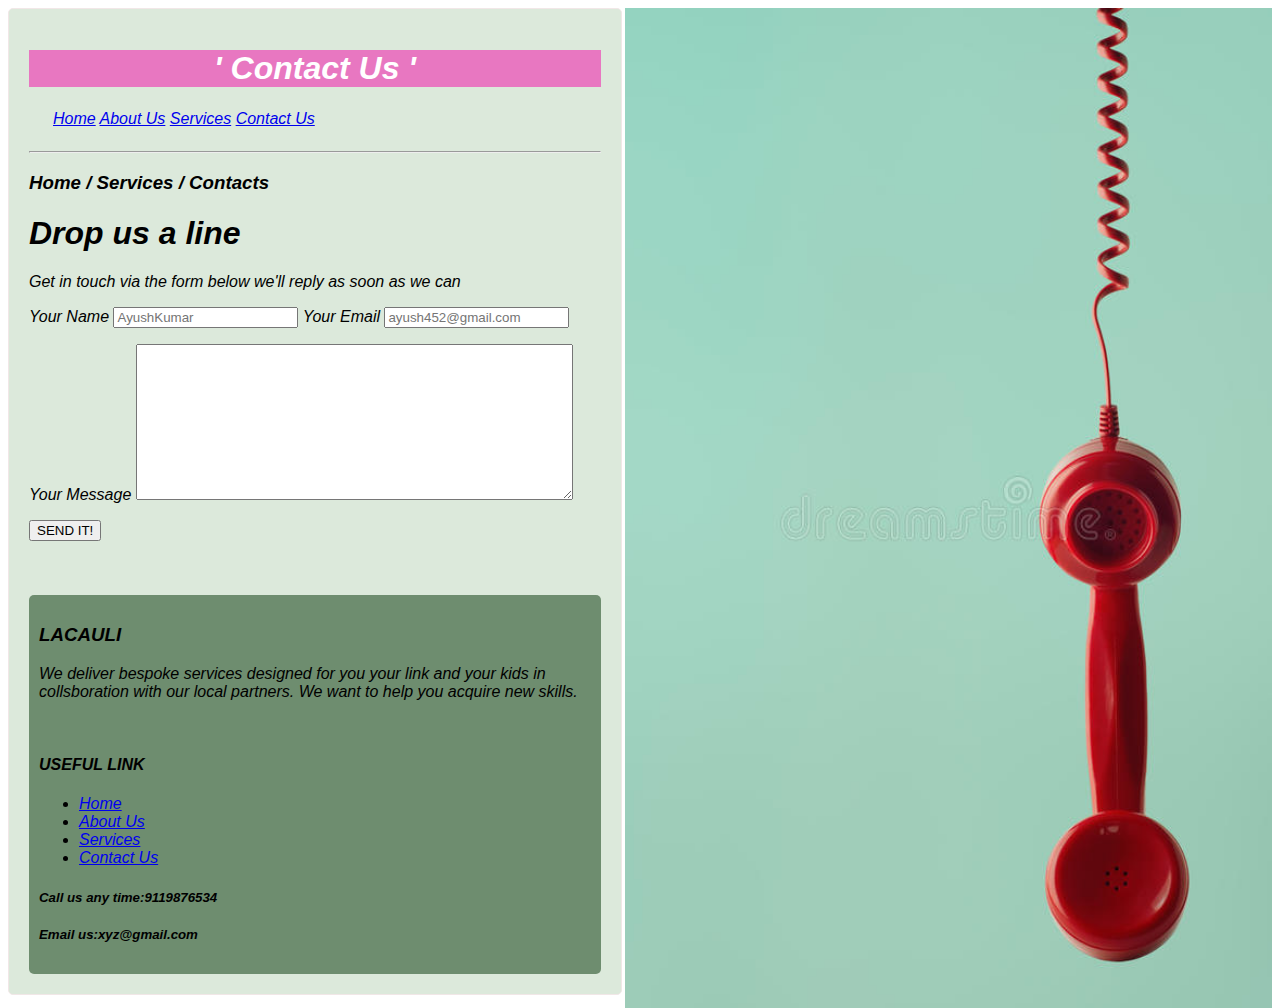
<file: index.html>
<!DOCTYPE html>
<html lang="en">
<head>
    <meta charset="UTF-8">
    <meta http-equiv="X-UA-Compatible" content="IE=edge">
    <meta name="viewport" content="width=device-width, initial-scale=1.0">
    <link rel="preconnect" href="https://fonts.googleapis.com">
    <title>contact</title>
    <link rel="stylesheet" href="sstyle.css">
</head>
<body>
    <img class="box" src="img/contact1.jpg" alt="" height="1000px" width="647">
    <div class="container">
        <form action="">
    <h1 class="heading"> &apos; Contact Us &apos;</h1>
    <nav>
         <a href="index.html" target="_blank">Home</a>
         <a href="page2.html"target="_blank">About Us</a>
         <a href="firstweb.html"target="_blank">Services</a>
         <a href="payment_form.html"target="_blank">Contact Us</a>  </nav>
    <hr>
    <h3> Home / Services / Contacts </h3>
    <h1>Drop us a line</h1>
    <p>Get in touch via the form below we'll reply as soon as we can</p>
   <P>Your Name <input type="text"; required placeholder=AyushKumar >
    Your Email <input type="email"; required placeholder=ayush452@gmail.com></P>
    <P>Your Message <textarea name="message" id="message" cols="52" rows="10"></textarea></P>
    <input type="submit", value="SEND IT!">
    
    <br>
    <br>
    <br>
    <br>

    <div class="background">
    <h3>LACAULI</h3>
    <p>We deliver bespoke services designed for you your link and your kids in collsboration with our local partners. We want to help you acquire new skills.</p>
    <br>
    <h4>USEFUL LINK</h4>
    <ul>
        <li> <a href="index.html" target="_blank">Home</a></li>
        <li> <a href="page2.html"target="_blank">About Us</a></li>
        <li> <a href="firstweb.html"target="_blank">Services</a></li>
        <li> <a href="payment_form.html"target="_blank">Contact Us</a></li>
        
    </ul>
    <h5>Call us any time:9119876534</h5>
    <h5>Email us:xyz@gmail.com</h5>
</form>
</div>
</div>



    
    




</body>
</html>
</file>
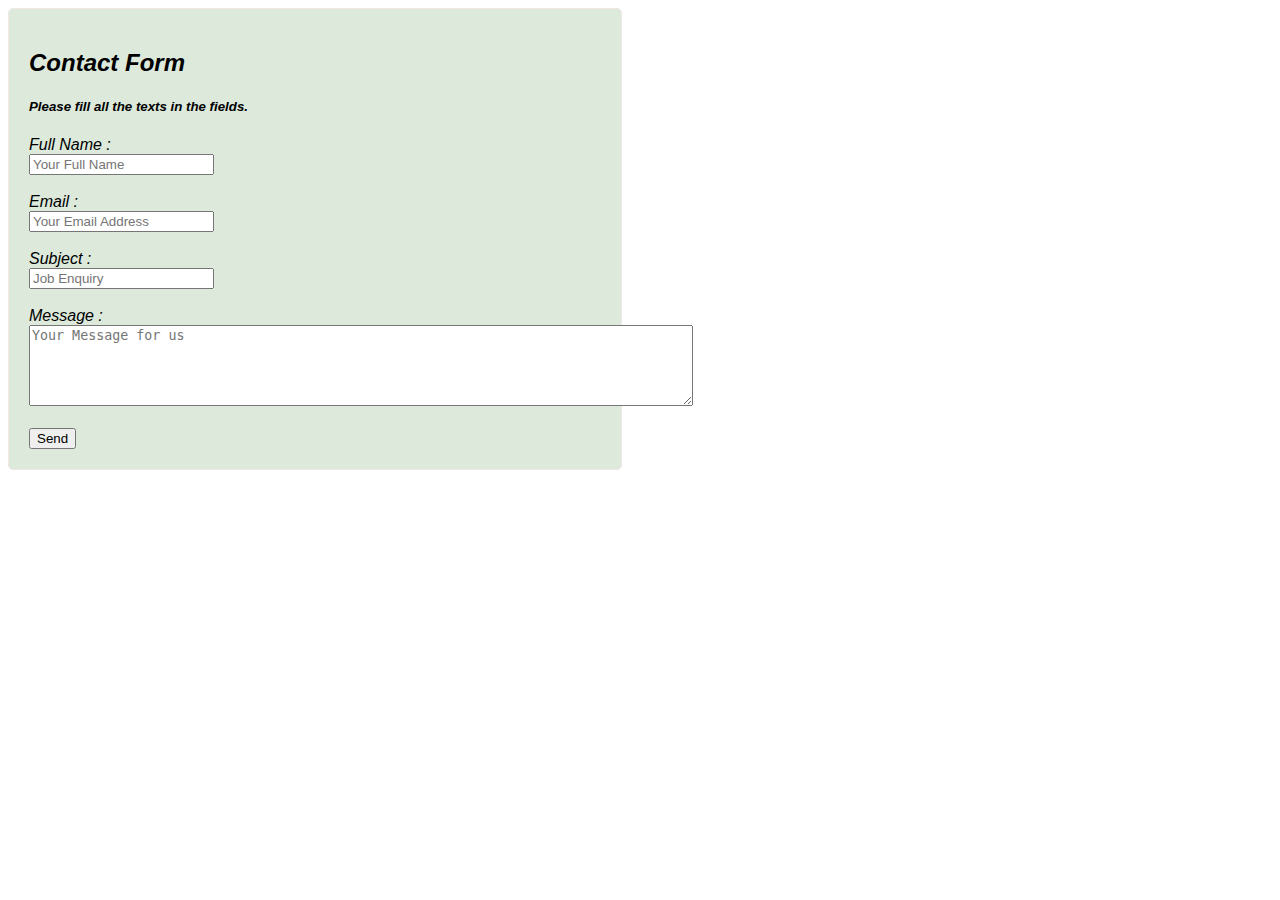
<file: copy.html>
<!DOCTYPE html>
<html lang="en">
<head>
    <meta charset="UTF-8">
    <meta http-equiv="X-UA-Compatible" content="IE=edge">
    <meta name="viewport" content="width=device-width, initial-scale=1.0">
    <title>Contact Form</title>
    <link rel="stylesheet" href="sstyle.css">
</head>
<body>
    <div class="container">
        <div class="upper_container">
            <h2 class="title">Contact Form</h2>
            <h5 class="sidekick">Please fill all the texts in the fields.</h5>
        </div>
        <div class="lower_container">
            <form action="">
                <!-- Full Name Section-->
                <label for="fullName">Full Name :</label>
                <br>
                <input type="text" name="" id="fullName" placeholder="Your Full Name" required>
                <br>
                <br>
                <!-- Email Section-->
                <label for="email">Email :</label> <br>
                <input type="email" name="" id="email" placeholder="Your Email Address" required>
                <br><br>
                <!-- Subject Section-->
                <label for="subject">Subject :</label> <br>
                <input type="text" name="" id="subject" placeholder="Job Enquiry" required>
                <br><br>
                <!-- Message Section -->
                <label for="message">Message :</label> <br>
                <textarea name="" id="" cols="80" rows="5" placeholder="Your Message for us"></textarea>
                <br><br>
                <!-- Submit Section -->
                <input type="submit" value="Send">
            </form>
        </div>
    </div>
</body>
</html>
</file>
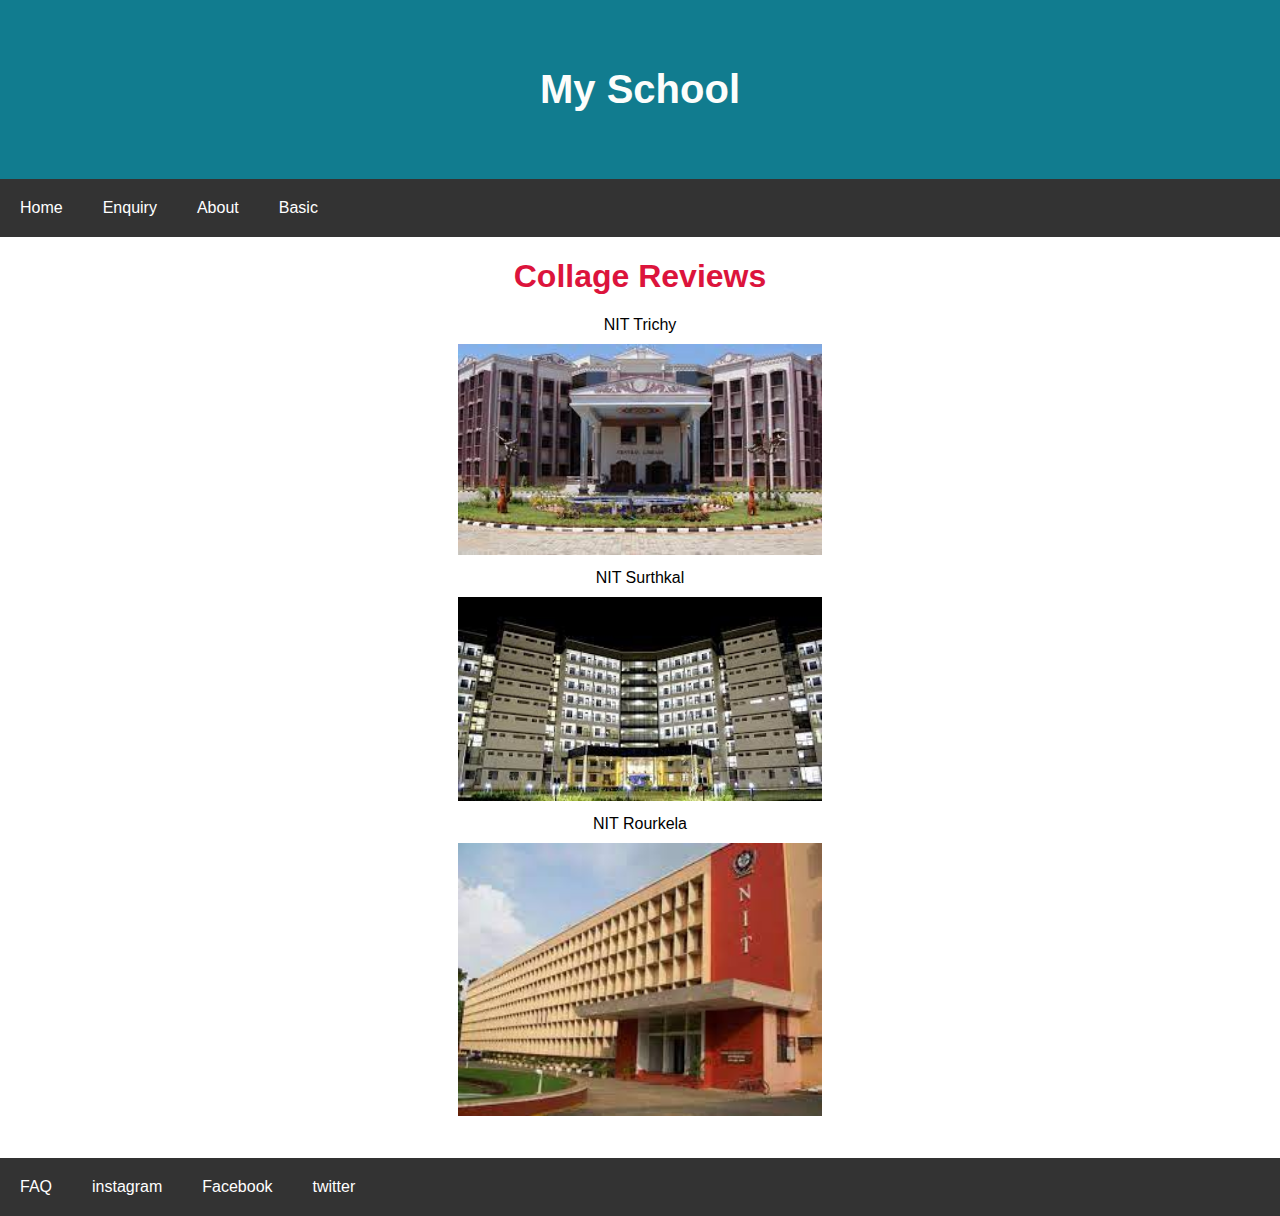
<file: firstweb.html>
<!DOCTYPE html>
<html lang="en">
<head>
    <meta charset="UTF-8">
    <meta http-equiv="X-UA-Compatible" content="IE=edge">
    <meta name="viewport" content="width=device-width, initial-scale=1.0">
    <title>my school |home</title>
    <link rel="stylesheet" href="style.css">
</head>
<body>
    <header>
        <h1 style="color: rgb(252, 253, 251);">
            My School
        </h1>
       
    </header>
    <nav>
        <a href="#">Home</a>
        <a href="#">Enquiry</a>
        <a href="#">About</a>
        <a href="index.html" target="_blank">Basic </a>
    </nav>
    <main>
        <section>
            <h1 style="color: crimson;">Collage Reviews</h1>
            
                <legend style=""> NIT Trichy</legend>
            <img src="img/trichy.jpg" alt="" width="30%">
        
        <legend>NIT Surthkal</legend>
            <img src="img/surth.jpg" alt="" width="30%">
        
        <legend>NIT Rourkela</legend>
            <img src="img/rourkela.jpg" alt="" width="30%">
            <br>
           
        </section>
    </main>
    <footer>
        <a href="#">FAQ</a>
        <a href="https://www.instagram.com/_ayush_verma_18/" target="_blank">instagram</a>
        <a href="https://www.facebook.com/ayushverma8900/"target="_blank">Facebook</a>
        <a href="https://twitter.com/Ayushverma8900"target="_blank">twitter</a>
    </footer>
</body>
</html>
</file>
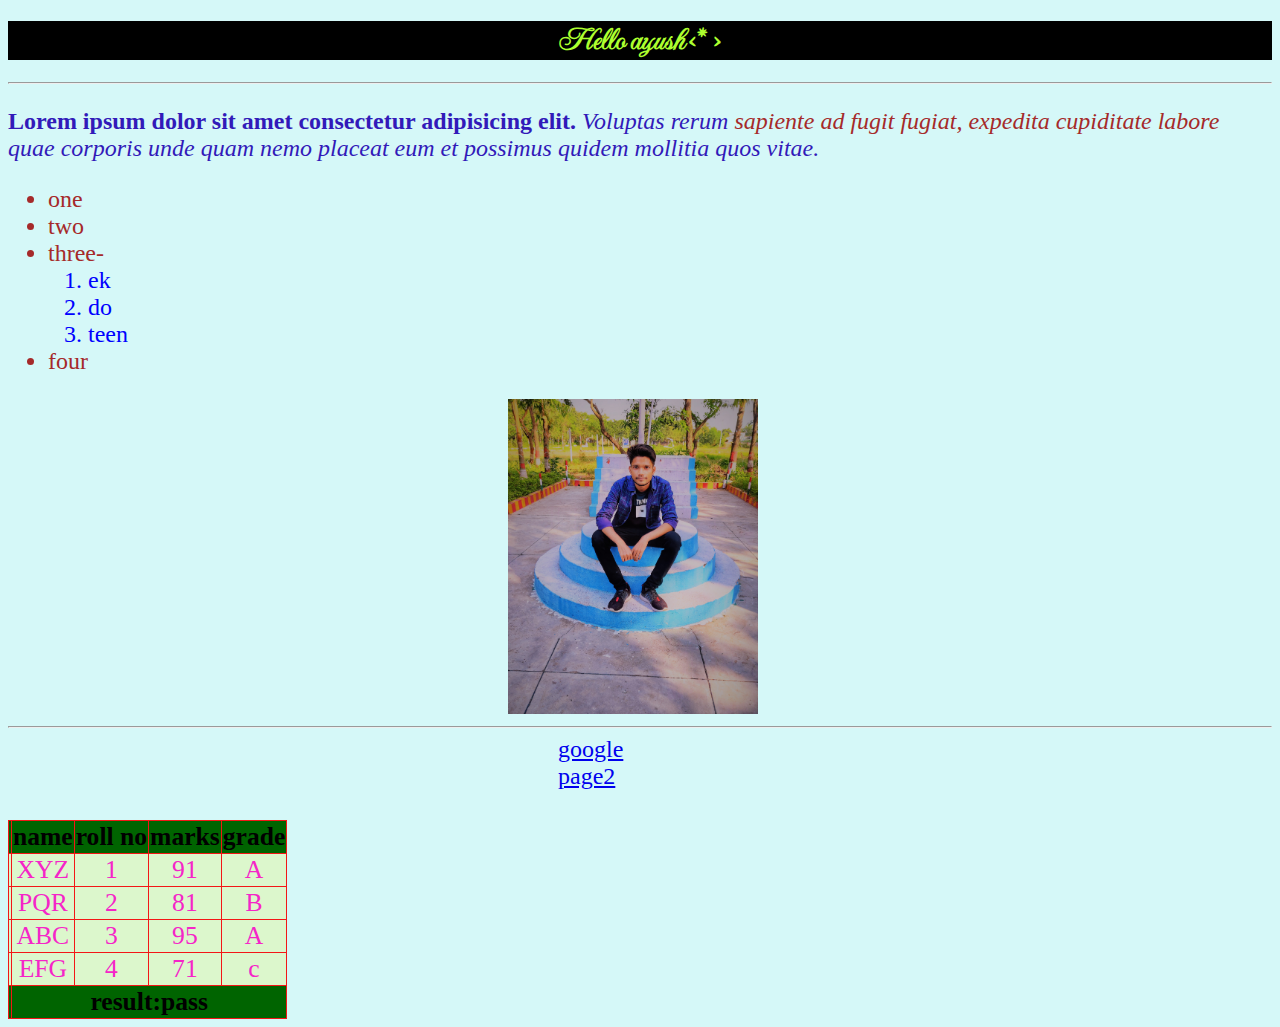
<file: home.html>
<!DOCTYPE html>
<html lang="en">
<head>
    <meta charset="UTF-8">
    <meta http-equiv="X-UA-Compatible" content="IE=edge">
    <meta name="viewport" content="width=device-width, initial-scale=1.0">
    <link rel="preconnect" href="https://fonts.googleapis.com">
<link rel="preconnect" href="https://fonts.gstatic.com" crossorigin>
<link href="https://fonts.googleapis.com/css2?family=Imperial+Script&display=swap" rel="stylesheet">
    <title>this is ayush</title>
    <style>
        table,th,td,tr{
            border: 1px solid rgb(243, 22, 22);
            border-collapse:collapse ;
        }
        th{
           background-color: darkgreen;
        }
        td{
            background-color: rgb(220, 247, 204);
            color: rgb(245, 37, 200);
        }
        table{
            text-align: center;
            
        }
        h1{
            font-family: 'Imperial Script', cursive;
            text-align: center;
            font-size: xx-large;
            background-color: black;
            color: greenyellow;
        }
        p{
            color: rgb(50, 26, 185);
            font-size: 150%;

           
        }
        ul{
            color: brown;
            font-size: 150%;
        }
        ol{
            color: blue;
        }
        a:hover{
            color: rgb(233, 40, 72);
        }
        *{
            background-color: rgb(213, 248, 248);
        }
        div{
            
            margin-left: 500px;
            margin-right: 550px;
        }
        div1{
            font-size: 160%;
           padding-left: 200%;
            
        }
        div2{
            color: brown;
        }
        a{
            font-size: 150%;
            margin-left: 550px;
        }

        
        
    </style>
</head>
<body>
    <h1>Hello ayush &lt;* &gt;</h1>
    <hr>
    <p><b>Lorem ipsum dolor sit amet consectetur adipisicing elit.</b> <i>Voluptas rerum <div2> sapiente ad fugit fugiat, expedita cupiditate labore </div2>quae corporis unde quam nemo placeat eum et possimus quidem mollitia quos vitae.</i></p>
    <ul>
        <li>one</li>
        <li>two</li>
        <li>three- <ol>
            <li>ek</li>
            <li>do</li>
            <li>teen</li>
        </ol></li>
        <li>four</li>
    </ul>
    <div>
    <img src="img/img.jpg.jpeg" alt="this is an image" width="250">
</div>
    <hr>
    
    <div3>
    <a href="https://www.google.com" target="_blank">google</a>
    <br>
    <a href="page2.html">page2</a>
</div3>
    <br>
    <div1>
   <table>
       <thead>
           <tr>
           <th>
               <th>name</th>
               <th>roll no</th>
               <th>marks</th>
               <th>grade</th>
           </th>
           <tr>
       </thead>
       <tbody>
           <tr>
        <td>
            <td>XYZ</td>
            <td>1</td>
            <td>91</td>
            <td>A</td>
        </td>
    </tr>
</tr>
        <td>
            <td>PQR</td>
            <td>2</td>
            <td>81</td>
            <td>B</td>
        </td>
    </tr>
<tr>
        <td>
            <td>ABC</td>
            <td>3</td>
            <td>95</td>
            <td>A</td>
        </td>
    </tr>
</tr>
        <td>
            <td>EFG</td>
            <td>4</td>
            <td>71</td>
            <td>c</td>
        </td>
    </tr>
       </tbody>
       <tfoot>
           <th>
               <th colspan="4">result:pass</th>
           </th>
       </tfoot>
   </table>
</div1>
</body>
</html>
</file>
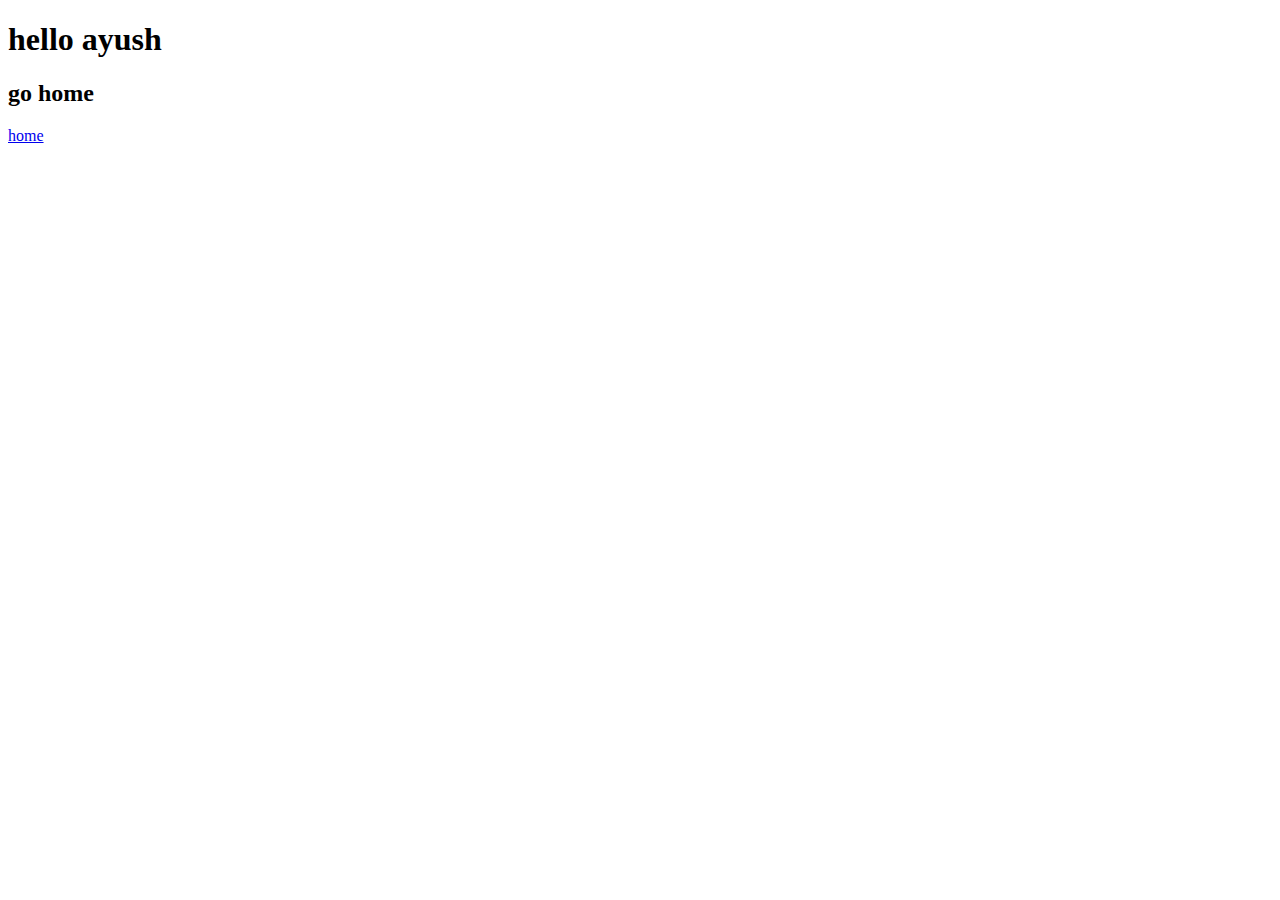
<file: page2.html>
<!DOCTYPE html>
<html lang="en">
<head>
    <meta charset="UTF-8">
    <meta http-equiv="X-UA-Compatible" content="IE=edge">
    <meta name="viewport" content="width=device-width, initial-scale=1.0">
    <title>page2</title>
</head>
<body>
    <h1>hello ayush</h1>
    <h2>go home</h2>
   <a href="index.html">home</a>
</body>
</html>
</file>
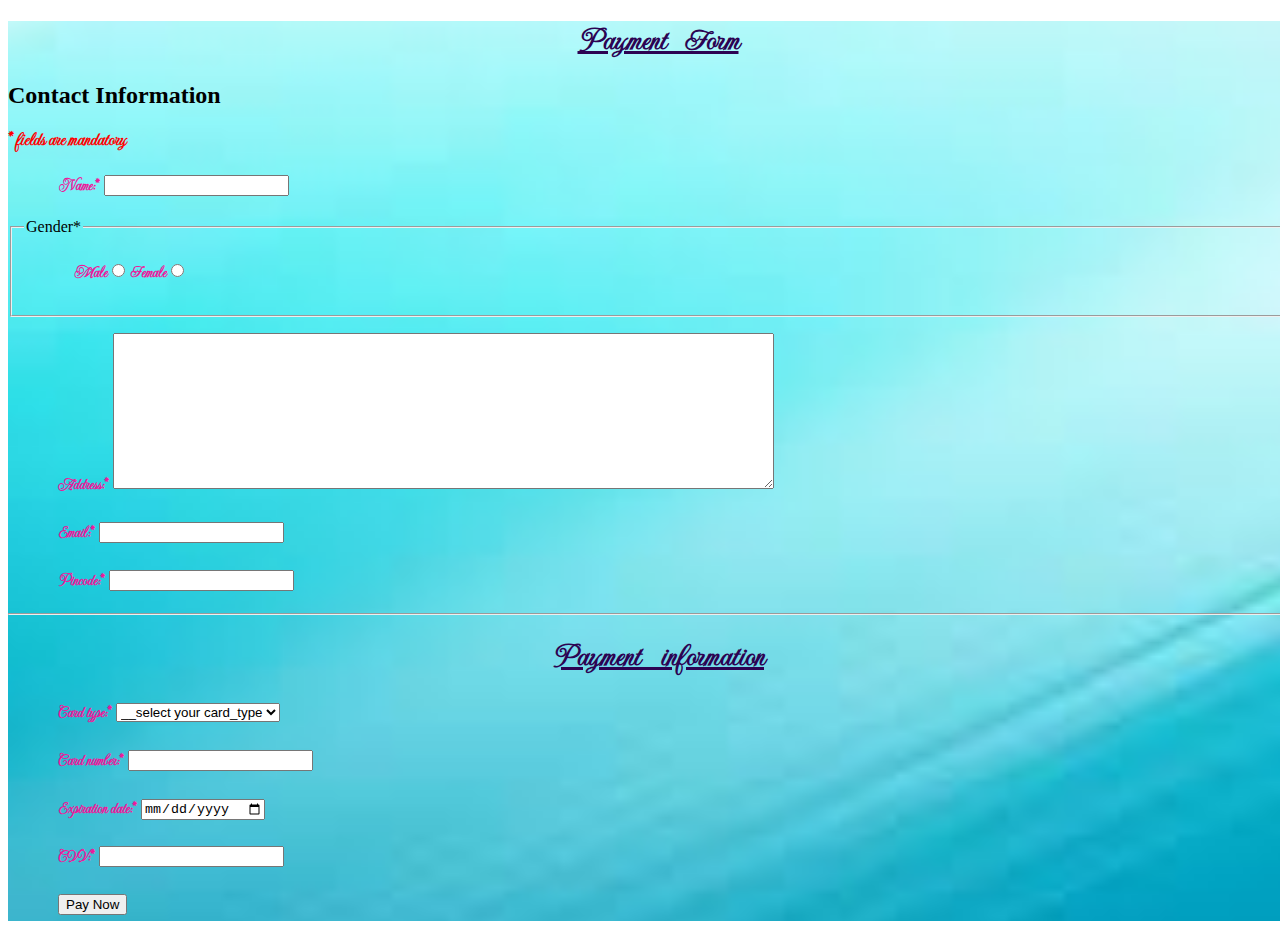
<file: payment_form.html>
<!DOCTYPE html>
<html lang="en">
<head>
    <meta charset="UTF-8">
    <meta http-equiv="X-UA-Compatible" content="IE=edge">
    <meta name="viewport" content="width=device-width, initial-scale=1.0">
    <link rel="preconnect" href="https://fonts.googleapis.com">
<link rel="preconnect" href="https://fonts.gstatic.com" crossorigin>
<link href="https://fonts.googleapis.com/css2?family=Imperial+Script&display=swap" rel="stylesheet">
    <title>payment form</title>
    
   <style>
       .background{
           background-image: url("img/pay.jpg");
           background-repeat: no-repeat;
           background-size: 2100px;
           background-position: center;
          background-attachment: scroll;
           
           height: 900px;
           width: 1300px;
       }
       h1{
           color: rgb(44, 3, 82); text-align: center; text-decoration: underline; word-spacing: 15px; 
       }
       h3{
           color: red;
       }
       p{
           color: rgb(236, 25, 155); font-weight: 800; text-indent: 50px;
       }
       h1,p,h3{
        font-family: 'Imperial Script', cursive;}
       p{
           line-height: 2;
       }
   </style>
</head>
<body>
    <div class="background">
    
    <form action="">

    <h1>Payment Form</h1>
    <h2>Contact Information</h2>
    <h3>*fields are mandatory</h3>
    <p>Name:* <input type="text" required></p>
    <fieldset>
        <legend>Gender*</legend>
    <p> Male<input type="radio" name="gender" id=""> Female<input type="radio" name="gender" id=""required>
     </p>
</fieldset>
<p>
    Address:* <textarea name="address" id="address" cols="80" rows="10"></textarea>
</p>
<p>
    Email:* <input type="email"required>
</p>
<p>
    Pincode:* <input type="number" name="number" id="number"required>
</p>
<hr>
<h1>Payment information</h1>
<p>Card type:* <select name="card_type" id="card_type"required>
    <option value="">__select your card_type</option>
    <option value="Rupay">Rupay</option>
    <option value="visa">Visa</option>
    <option value="Master">Master</option>
</select></p>
<P>
    Card number:* <input type="number"required>
</P>
<p>
    Expiration date:* <input type="date" name="date" id="date"required>
</p>
<p>
    CVV:* <input type="password" name="number" id="number"required>
</p>
<p style=>
    <input type="submit" value="Pay Now">
</p>
</form>
</div>


</body>
</html>
</file>
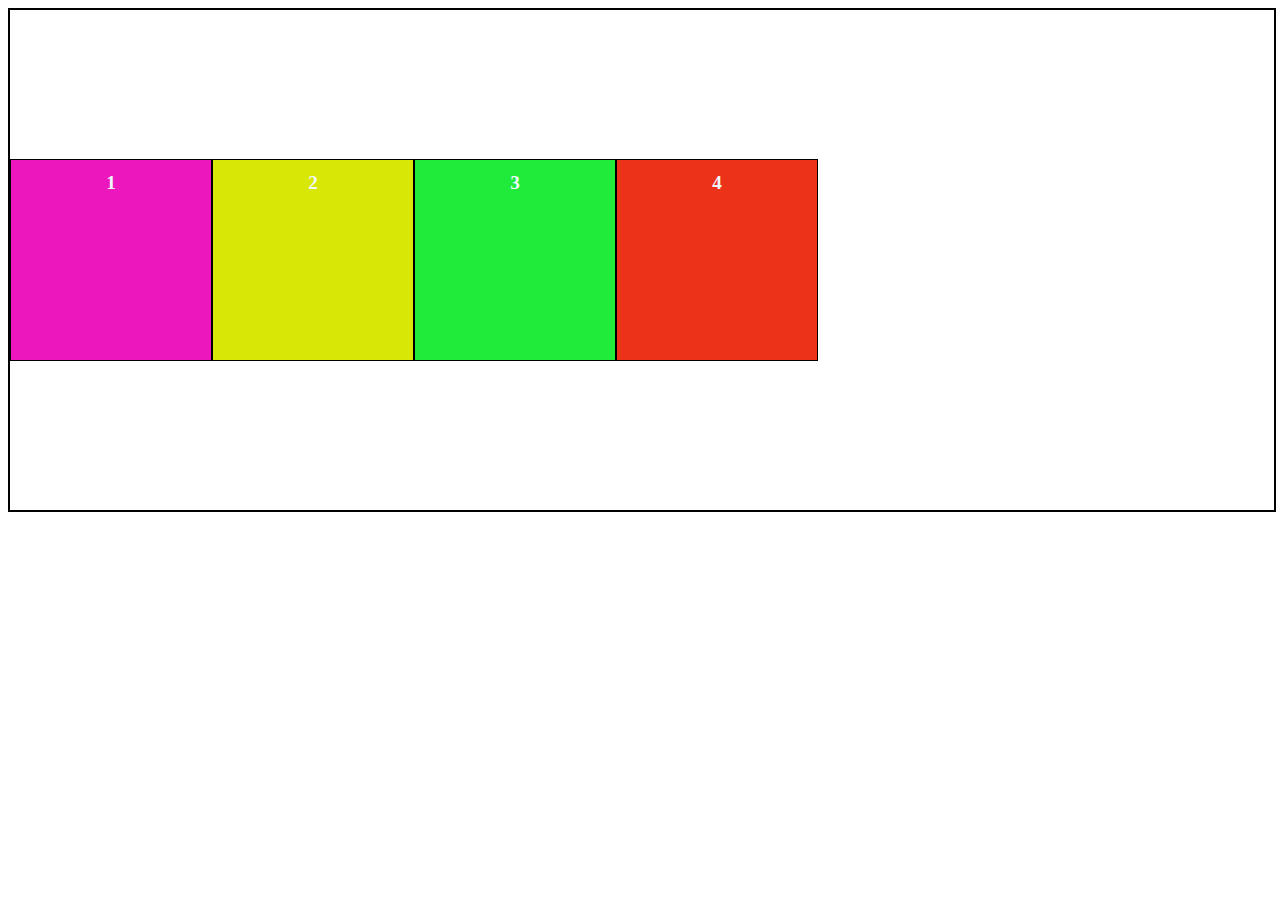
<file: position.html>
<!DOCTYPE html>
<html lang="en">
<head>
    <meta charset="UTF-8">
    <meta http-equiv="X-UA-Compatible" content="IE=edge">
    <meta name="viewport" content="width=device-width, initial-scale=1.0">
    <title>POSITION</title>
    <style>
        #box1{
            
            background-color: rgb(236, 24, 190);
           height: 200px; 
           width: 200px;
        }
        #box2{
            
            background-color: rgb(216, 231, 5);
            height: 200px; 
           width: 200px;
        }
        #box3{
            background-color: rgb(32, 235, 59);
            height:200px; 
           width: 200px;
        }
        #box4{
            background-color: rgb(236, 50, 25);
            height: 200px; 
           width: 200px;
        }
        .box{
            display: flex;
            flex-wrap: wrap;
            width: 100%;
            height: 500px;
            border: 2px solid black;
            text-align: center;
            font-size: larger;
            font-weight: 700;
align-content: center;
            
            line-height: 2.4;
            
        }
        .boxi{
            text-align: center;
            color: aliceblue;
            border: 1px solid black;
            
        }
    </style>
</head>
<body>
    <div class="box">
        <div class="boxi" id="box1">1</div>
        <div class="boxi" id="box2">2</div>
        <div class="boxi" id="box3">3</div>
        <div class="boxi" id="box4">4</div>
        
    </div>
</body>
</html>
</file>
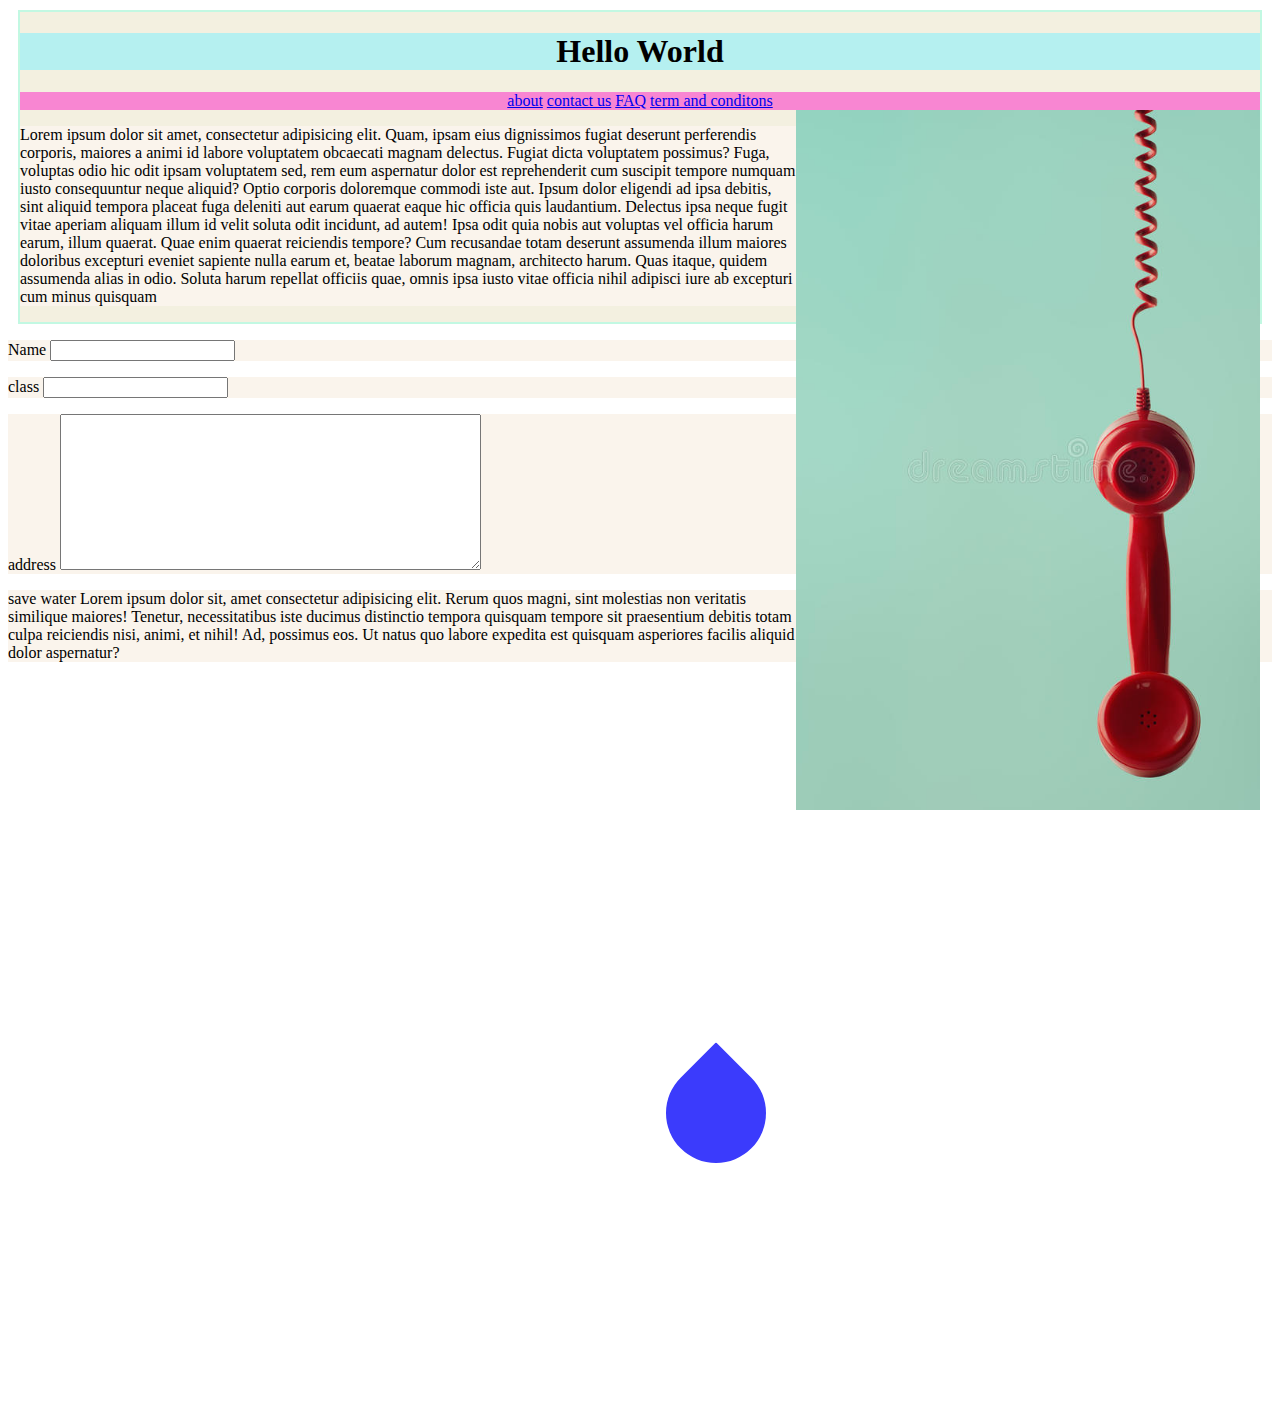
<file: reevise.html>
<!DOCTYPE html>
<html lang="en">
<head>
    <meta charset="UTF-8">
    <meta http-equiv="X-UA-Compatible" content="IE=edge">
    <meta name="viewport" content="width=device-width, initial-scale=1.0">
    <title>reevise</title>
    <style>
        h1{
            background-color: rgb(181, 240, 240);
            text-align: center;
        }
        nav{
            background-color: rgb(248, 134, 210);
            text-align: center;
            
        }
        img{
            float:right;
            height: 700px;
        }
        p{
            background-color: rgb(250, 244, 236);
            font-family: 'Times New Roman', Times, serif;
        }
        .ok{
            background-color: rgb(243, 240, 224);
            margin: 10px 10px 10px 10px;
            border: 2px solid rgb(194, 248, 226);
        }
        .drop{
            margin: 20% 40% 20% 50%;
            border: 50px solid rgb(59, 59, 252);
            border-radius: 50% 1% 50% 50%;
            transform: rotate(-45deg);
            float: right;
           
        }
        
    </style>
</head>
<body>
    <div class="ok">
    <h1>Hello World</h1>
    <nav>
        <a href="index.html" target="_blank">about</a>
        <a href="firstweb.html" target="_blank">contact us</a>
        <a href="payment_form.html" target="_blank">FAQ</a>
        <a href="contact.html" target="_blank">term and conditons</a>
    </nav>
    <img src="img/contact1.jpg" alt="">
    <p>Lorem ipsum dolor sit amet, consectetur adipisicing elit. Quam, ipsam eius dignissimos fugiat deserunt perferendis corporis, maiores a animi id labore voluptatem obcaecati magnam delectus. Fugiat dicta voluptatem possimus? Fuga, voluptas odio hic odit ipsam voluptatem sed, rem eum aspernatur dolor est reprehenderit cum suscipit tempore numquam iusto consequuntur neque aliquid? Optio corporis doloremque commodi iste aut. Ipsum dolor eligendi ad ipsa debitis, sint aliquid tempora placeat fuga deleniti aut earum quaerat eaque hic officia quis laudantium. Delectus ipsa neque fugit vitae aperiam aliquam illum id velit soluta odit incidunt, ad autem! Ipsa odit quia nobis aut voluptas vel officia harum earum, illum quaerat. Quae enim quaerat reiciendis tempore? Cum recusandae totam deserunt assumenda illum maiores doloribus excepturi eveniet sapiente nulla earum et, beatae laborum magnam, architecto harum. Quas itaque, quidem assumenda alias in odio. Soluta harum repellat officiis quae, omnis ipsa iusto vitae officia nihil adipisci iure ab excepturi cum minus quisquam 
    </p>
</div>
  <p> Name <input type="text"> </p>
  <p>class <input type="text"></p>
  <p>address <textarea name="address" id="address" cols="50" rows="10"></textarea></p>
  
<div class="drop">

</div>
<p>save water Lorem ipsum dolor sit, amet consectetur adipisicing elit. Rerum quos magni, sint molestias non veritatis similique maiores! Tenetur, necessitatibus iste ducimus distinctio tempora quisquam tempore sit praesentium debitis totam culpa reiciendis nisi, animi, et nihil! Ad, possimus eos. Ut natus quo labore expedita est quisquam asperiores facilis aliquid dolor aspernatur?</p>
</body>
</html>
</file>
<file: sstyle.css>
*{
    box-sizing: border-box;
   
   
}

.container{
    background-color: rgb(220, 233, 219);
    border: 1px solid rgb(241, 231, 231);
    font-family: 'Gill Sans', 'Gill Sans MT', Calibri, 'Trebuchet MS', sans-serif;
    font-style: italic;
    font-weight: 300;
    margin-right: 650px;
    padding: 20px;
    border-radius: 5px;
}
.heading{
    text-align: center;
    color: white;
    background-color: rgba(238, 65, 180, 0.678);
}
nav{
    padding: 1px 2px 3px 4px;
   margin: 20px;
}

.background{
    background-color: rgba(12, 58, 14, 0.527);
    padding: 10px;
    border-radius: 5px;
}
.box{
    float: right;
}
a:hover{
    color: brown;
    background-color: aqua;
}
</file>
<file: style.css>
* {
    box-sizing: border-box;
}

body {
    margin: 0px;
    font-family: -apple-system, BlinkMacSystemFont, 'Segoe UI', Roboto, Oxygen, Ubuntu, Cantarell, 'Open Sans', 'Helvetica Neue', sans-serif;
}

header h1 {
    text-align: center;
    font-size: 40px;
    color: white;
}

header {
    padding: 40px;
    background-color: rgb(17, 124, 143);
}

nav {
    background-color: #333;
    overflow: hidden;
}

nav a {
    text-decoration: none;
    padding: 20px;
    text-align: center;
    float: left;
    color: white;
}

main {
    background-color: white;
    text-align: center;
}

h2 {
    padding: 20px;
}

section:nth-child(even) {
    background-color: rgb(241, 241, 241);
}

section {
    min-height: 100vh;
}

video {
    padding: 10px;
}

iframe {
    height: 75vh;
}

img {
    padding: 10px;
}

section h5 {
    margin: 40px;
}

footer {
    background-color: #333;
    overflow: hidden;
}

footer a {
    text-decoration: none;
    padding: 20px;
    text-align: center;
    float: left;
    color: white;
}
</file>
